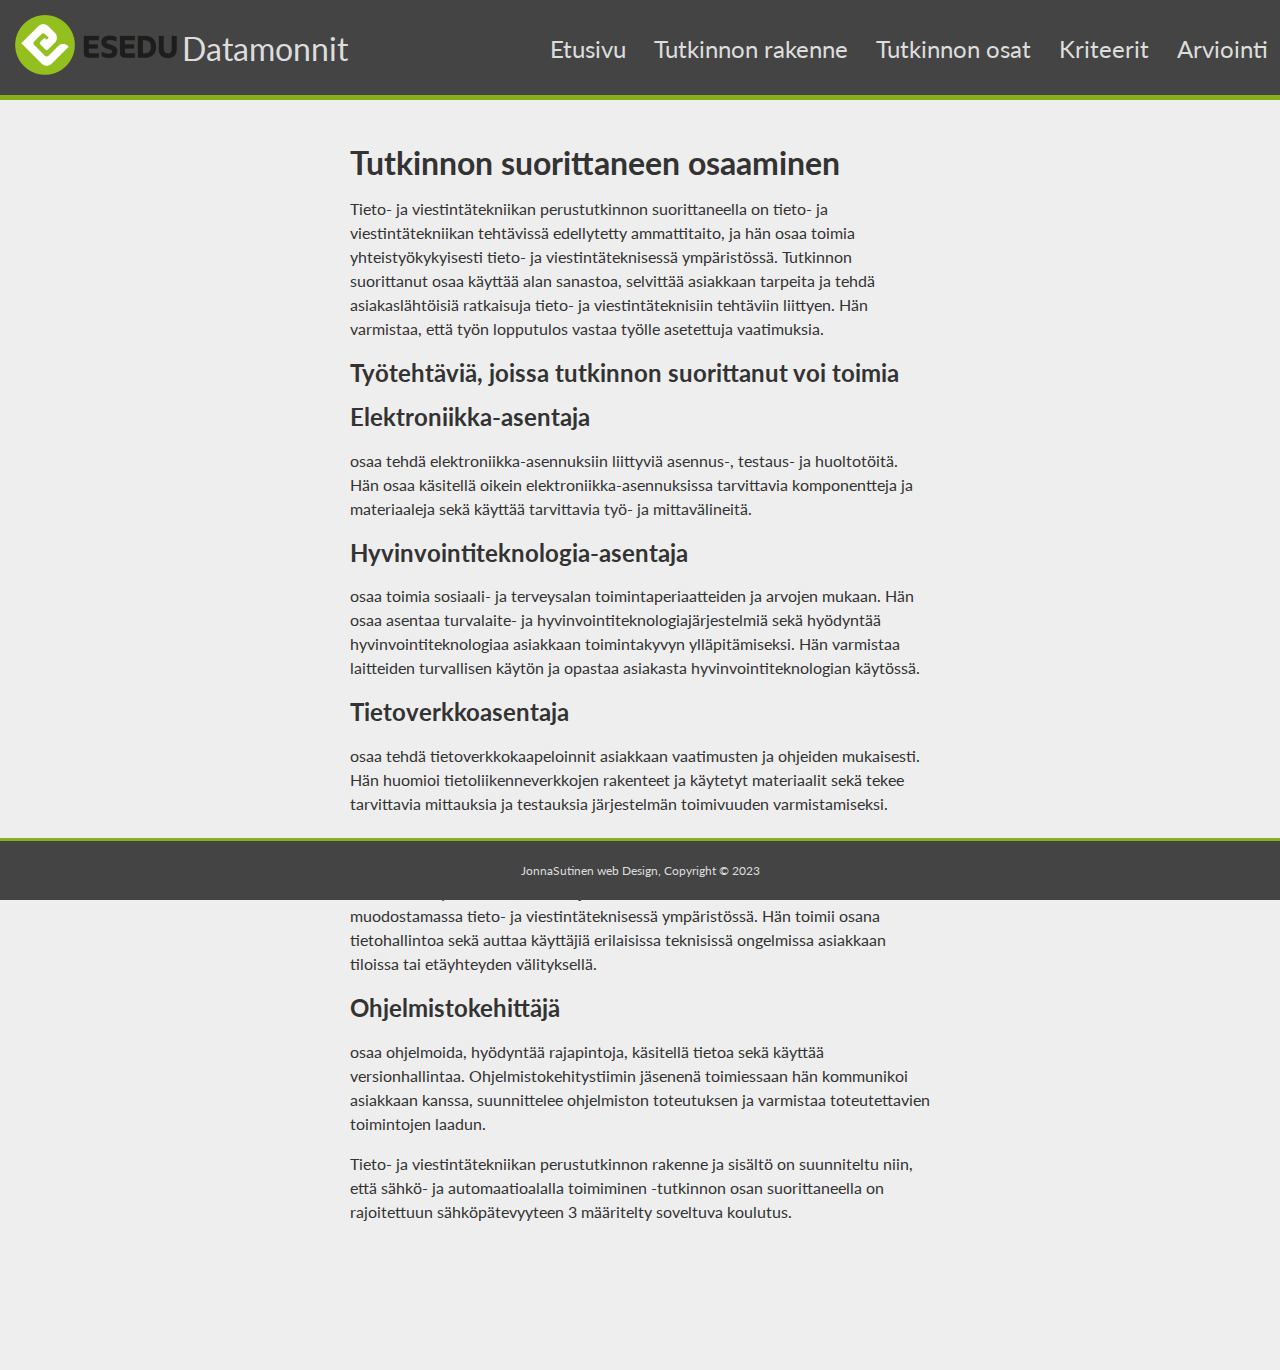
<file: index.html>
<!DOCTYPE html>
<html lang="fi">
<head>
    <meta charset="UTF-8">
    <meta http-equiv="X-UA-Compatible" content="IE=edge">
    <meta name="viewport" content="width=device-width, initial-scale=1.0">
    <title>Responsiiviset sivut</title>
    <link rel="stylesheet" href="./css/styles.css">
    <link rel="stylesheet" href="./css/mobiili.css">
</head>

<body>
    <header>
        <div class="logo">
            <img src="img/esedu_logo-1-300x111.png" alt="Logo">
            <span class="v-center">Datamonnit</span>
            </div>
            <nav class="v-center h-right">
                <a href="#">Etusivu</a>
                <a href="tutkinnon-rakenne.html">Tutkinnon rakenne</a>
                <a href="tutkinnonosat.html">Tutkinnon osat</a>
                <a href="kriteerit.html">Kriteerit</a>
                <a href="arviointi.html">Arviointi</a>
            </nav>
    </header>

    <main>

        <section class="content">

            <h1>Tutkinnon suorittaneen osaaminen</h1>

            <p>Tieto- ja viestintätekniikan perustutkinnon suorittaneella on tieto- ja viestintätekniikan tehtävissä edellytetty ammattitaito, ja hän osaa toimia yhteistyökykyisesti tieto- ja viestintäteknisessä ympäristössä. Tutkinnon suorittanut osaa käyttää alan sanastoa, selvittää asiakkaan tarpeita ja tehdä asiakaslähtöisiä ratkaisuja tieto- ja viestintäteknisiin tehtäviin liittyen. Hän varmistaa, että työn lopputulos vastaa työlle asetettuja vaatimuksia.</p>

            <h2>Työtehtäviä, joissa tutkinnon suorittanut voi toimia</h2>

            <h2>Elektroniikka-asentaja</h2>
            <p>osaa tehdä elektroniikka-asennuksiin liittyviä asennus-, testaus- ja huoltotöitä. Hän osaa käsitellä oikein elektroniikka-asennuksissa tarvittavia komponentteja ja materiaaleja sekä käyttää tarvittavia työ- ja mittavälineitä.</p>

            <h2>Hyvinvointiteknologia-asentaja</h2>
            <p>osaa toimia sosiaali- ja terveysalan toimintaperiaatteiden ja arvojen mukaan. Hän osaa asentaa turvalaite- ja hyvinvointiteknologiajärjestelmiä sekä hyödyntää hyvinvointiteknologiaa asiakkaan toimintakyvyn ylläpitämiseksi. Hän varmistaa laitteiden turvallisen käytön ja opastaa asiakasta hyvinvointiteknologian käytössä.</p>

            <h2>Tietoverkkoasentaja</h2>
            <p>osaa tehdä tietoverkkokaapeloinnit asiakkaan vaatimusten ja ohjeiden mukaisesti. Hän huomioi tietoliikenneverkkojen rakenteet ja käytetyt materiaalit sekä tekee tarvittavia mittauksia ja testauksia järjestelmän toimivuuden varmistamiseksi.</p>

            <h2>IT-tukihenkilö</h2>
            <p>osaa toimia työasemien, verkko- ja lisälaitteiden sekä toimialueiden muodostamassa tieto- ja viestintäteknisessä ympäristössä. Hän toimii osana tietohallintoa sekä auttaa käyttäjiä erilaisissa teknisissä ongelmissa asiakkaan tiloissa tai etäyhteyden välityksellä.</p>

            <h2>Ohjelmistokehittäjä</h2>
            <p>osaa ohjelmoida, hyödyntää rajapintoja, käsitellä tietoa sekä käyttää versionhallintaa. Ohjelmistokehitystiimin jäsenenä toimiessaan hän kommunikoi asiakkaan kanssa, suunnittelee ohjelmiston toteutuksen ja varmistaa toteutettavien toimintojen laadun.</p>
            <p>Tieto- ja viestintätekniikan perustutkinnon rakenne ja sisältö on suunniteltu niin, että sähkö- ja automaatioalalla toimiminen -tutkinnon osan suorittaneella on rajoitettuun sähköpätevyyteen 3 määritelty soveltuva koulutus.</p>

        </section>
    

    </main>
    
    <footer>
        <p>JonnaSutinen web Design, Copyright &copy; 2023</p>
    </footer>

</body>
</html>
</file>
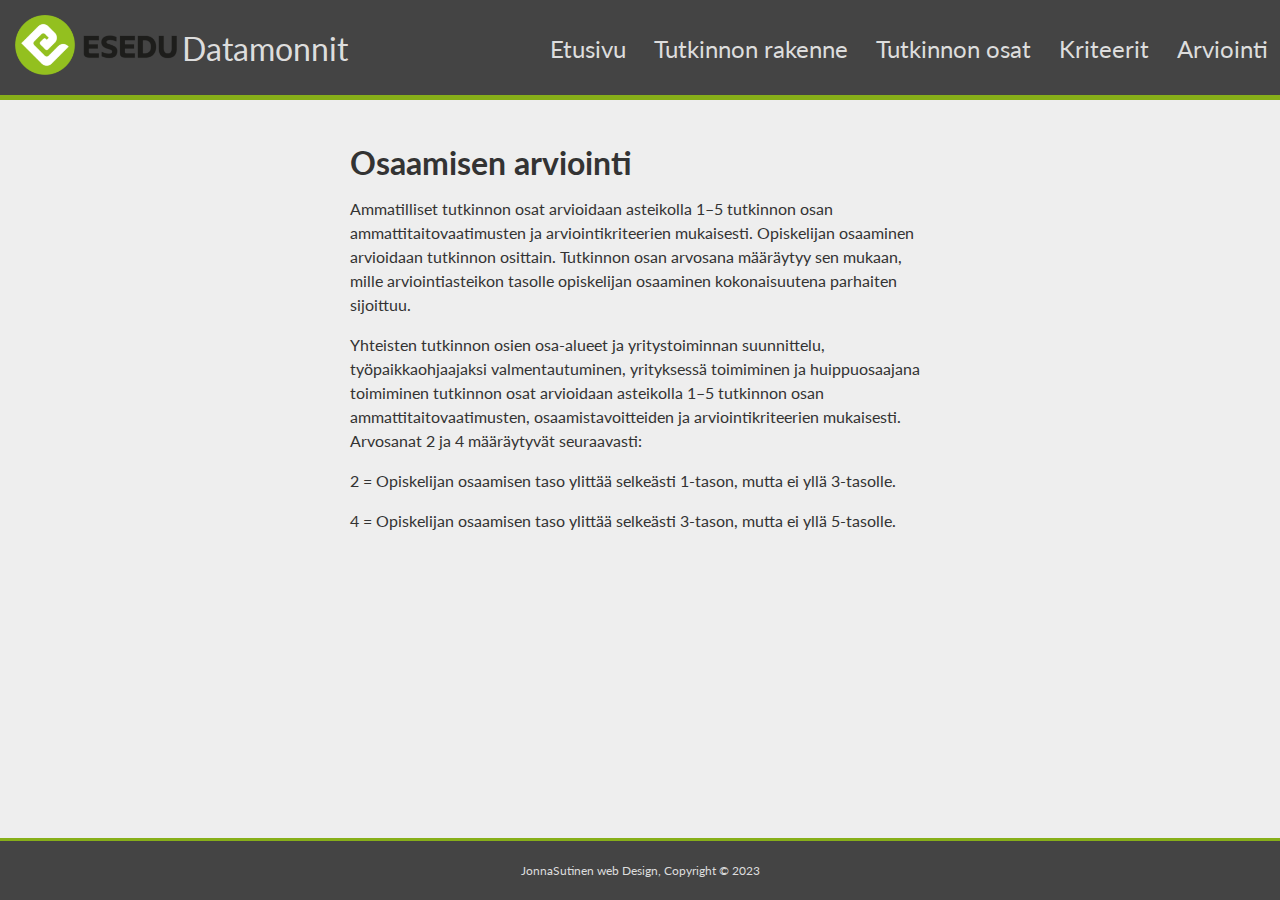
<file: arviointi.html>
<!DOCTYPE html>
<html lang="fi">
<head>
    <meta charset="UTF-8">
    <meta http-equiv="X-UA-Compatible" content="IE=edge">
    <meta name="viewport" content="width=device-width, initial-scale=1.0">
    <title>Responsiiviset sivut</title>
    <link rel="stylesheet" href="css/styles.css">
    <link rel="stylesheet" href="./css/mobiili.css">
</head>
<body>
    <header>
        <div class="logo">
            <img src="img/esedu_logo-1-300x111.png" alt="Logo">
            <span class="v-center">Datamonnit</span>
        </div>
        <nav class="v-center h-right">
                <a href="index.html">Etusivu</a>
                <a href="tutkinnon-rakenne.html">Tutkinnon rakenne</a>
                <a href="tutkinnonosat.html">Tutkinnon osat</a>
                <a href="kriteerit.html">Kriteerit</a>
                <a href="#">Arviointi</a>
            </nav>
    </header>
<main>

    <section class="content">
    <h1>Osaamisen arviointi</h1>

    <p>Ammatilliset tutkinnon osat arvioidaan asteikolla 1–5 tutkinnon osan ammattitaitovaatimusten ja arviointikriteerien mukaisesti. Opiskelijan osaaminen arvioidaan tutkinnon osittain. Tutkinnon osan arvosana määräytyy sen mukaan, mille arviointiasteikon tasolle opiskelijan osaaminen kokonaisuutena parhaiten sijoittuu.</p>
    <p>Yhteisten tutkinnon osien osa-alueet ja yritystoiminnan suunnittelu, työpaikkaohjaajaksi valmentautuminen, yrityksessä toimiminen ja huippuosaajana toimiminen tutkinnon osat arvioidaan asteikolla 1–5 tutkinnon osan ammattitaitovaatimusten, osaamistavoitteiden ja arviointikriteerien mukaisesti. Arvosanat 2 ja 4 määräytyvät seuraavasti:</p>
    <p>2 = Opiskelijan osaamisen taso ylittää selkeästi 1-tason, mutta ei yllä 3-tasolle.</p>
    <p>4 = Opiskelijan osaamisen taso ylittää selkeästi 3-tason, mutta ei yllä 5-tasolle.</p>

</section>
</main>
    <footer>
        <p>JonnaSutinen web Design, Copyright &copy; 2023</p>
    </footer>

</body>
</html>
</file>
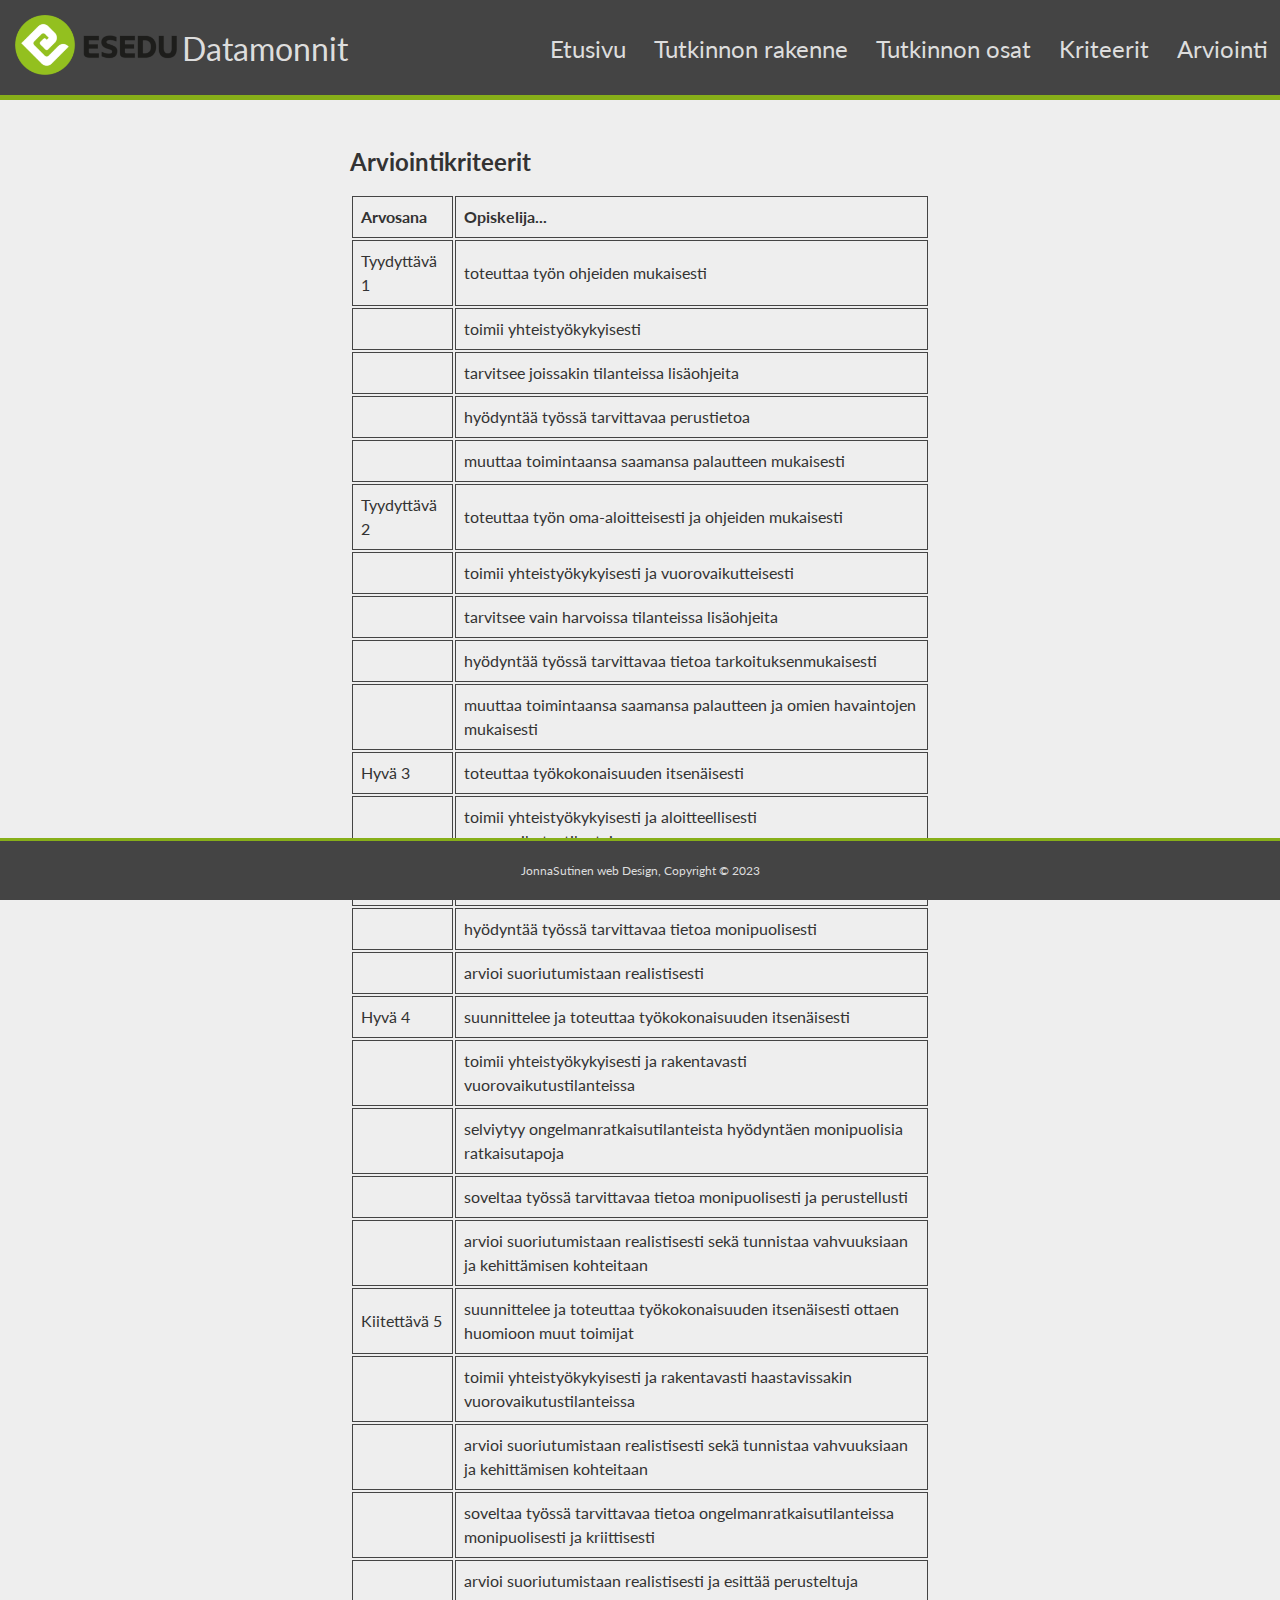
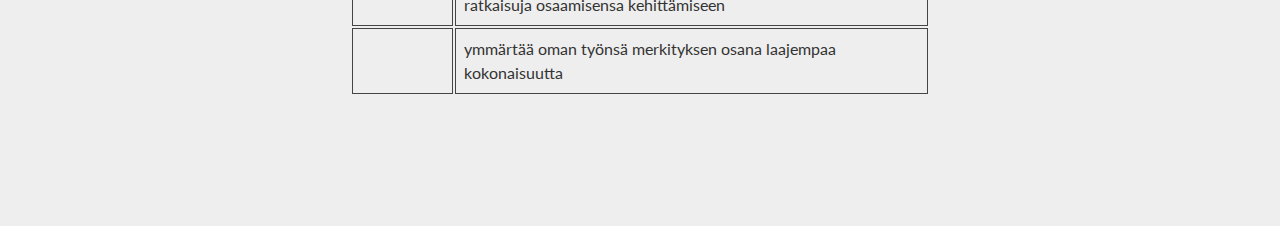
<file: kriteerit.html>
<!DOCTYPE html>
<html lang="fi">
<head>
    <meta charset="UTF-8">
    <meta http-equiv="X-UA-Compatible" content="IE=edge">
    <meta name="viewport" content="width=device-width, initial-scale=1.0">
    <title>Responsiiviset sivut</title>
    <link rel="stylesheet" href="css/styles.css">
    <link rel="stylesheet" href="./css/mobiili.css">
</head>
<body>
    <header>
        <div class="logo">
            <img src="img/esedu_logo-1-300x111.png" alt="Logo">
            <span class="v-center">Datamonnit</span>
            </div>
            <nav class="v-center h-right">
                <a href="index.html">Etusivu</a>
                <a href="tutkinnon-rakenne.html">Tutkinnon rakenne</a>
                <a href="tutkinnonosat.html">Tutkinnon osat</a>
                <a href="#">Kriteerit</a>
                <a href="arviointi.html">Arviointi</a>
            </nav>
    </header>
    <main>
<div class="taulukko">
    <h2>Arviointikriteerit</h2>

    <table>
        <tr>
            <th>Arvosana</th>
            <th>Opiskelija...</th>
        </tr>
        <tr>
            <td>Tyydyttävä 1</td>
            <td>toteuttaa työn ohjeiden mukaisesti</td>
        </tr>
        <tr>
            <td></td>
            <td>toimii yhteistyökykyisesti</td>
        </tr>
        <tr>
            <td></td>
            <td>tarvitsee joissakin tilanteissa lisäohjeita</td>
        </tr>
        <tr>
            <td></td>
            <td>hyödyntää työssä tarvittavaa perustietoa</td>
        </tr>
        <tr>
            <td></td>
            <td>muuttaa toimintaansa saamansa palautteen mukaisesti</td>
        </tr>
        <tr>
            <td>Tyydyttävä 2</td>
            <td>toteuttaa työn oma-aloitteisesti ja ohjeiden mukaisesti</td>
        </tr>
        <tr>
            <td></td>
            <td>toimii yhteistyökykyisesti ja vuorovaikutteisesti</td>
        </tr>
        <tr>
            <td></td>
            <td>tarvitsee vain harvoissa tilanteissa lisäohjeita</td>
        </tr>
        <tr>
            <td></td>
            <td>hyödyntää työssä tarvittavaa tietoa tarkoituksenmukaisesti</td>
        </tr>
        <tr>
            <td></td>
            <td>muuttaa toimintaansa saamansa palautteen ja omien havaintojen mukaisesti</td>
        </tr>
        <tr>
            <td>Hyvä 3</td>
            <td>toteuttaa työkokonaisuuden itsenäisesti</td>
        </tr>
        <tr>
            <td></td>
            <td>toimii yhteistyökykyisesti ja aloitteellisesti vuorovaikutustilanteissa</td>
        </tr>
        <tr>
            <td></td>
            <td>selviytyy tavanomaisista ongelmanratkaisutilanteista</td>
        </tr>
        <tr>
            <td></td>
            <td>hyödyntää työssä tarvittavaa tietoa monipuolisesti</td>
        </tr>
        <tr>
            <td></td>
            <td>arvioi suoriutumistaan realistisesti</td>
        </tr>
        <tr>
            <td>Hyvä 4</td>
            <td>suunnittelee ja toteuttaa työkokonaisuuden itsenäisesti</td>
        </tr>
        <tr>
            <td></td>
            <td>toimii yhteistyökykyisesti ja rakentavasti vuorovaikutustilanteissa</td>
        </tr>
        <tr>
            <td></td>
            <td>selviytyy ongelmanratkaisutilanteista hyödyntäen monipuolisia ratkaisutapoja</td>
        </tr>
        <tr>
            <td></td>
            <td>soveltaa työssä tarvittavaa tietoa monipuolisesti ja perustellusti</td>
        </tr>
        <tr>
            <td></td>
            <td>arvioi suoriutumistaan realistisesti sekä tunnistaa vahvuuksiaan ja kehittämisen kohteitaan</td>
        </tr>
        <tr>
            <td>Kiitettävä 5</td>
            <td>suunnittelee ja toteuttaa työkokonaisuuden itsenäisesti ottaen huomioon muut toimijat</td>
        </tr>
        <tr>
            <td></td>
            <td>toimii yhteistyökykyisesti ja rakentavasti haastavissakin vuorovaikutustilanteissa</td>
        </tr>
        <tr>
            <td></td>
            <td>arvioi suoriutumistaan realistisesti sekä tunnistaa vahvuuksiaan ja kehittämisen kohteitaan</td>
        </tr>
        <tr>
            <td></td>
            <td>soveltaa työssä tarvittavaa tietoa ongelmanratkaisutilanteissa monipuolisesti ja kriittisesti</td>
        </tr>
        <tr>
            <td></td>
            <td>arvioi suoriutumistaan realistisesti ja esittää perusteltuja ratkaisuja osaamisensa kehittämiseen</td>
        </tr>
        <tr>
            <td></td>
            <td>ymmärtää oman työnsä merkityksen osana laajempaa kokonaisuutta</td>
        </tr>



    </table>
</div>
</main>
<footer>
    <p>JonnaSutinen web Design, Copyright &copy; 2023</p>
</footer>

</body>
</html>
</file>
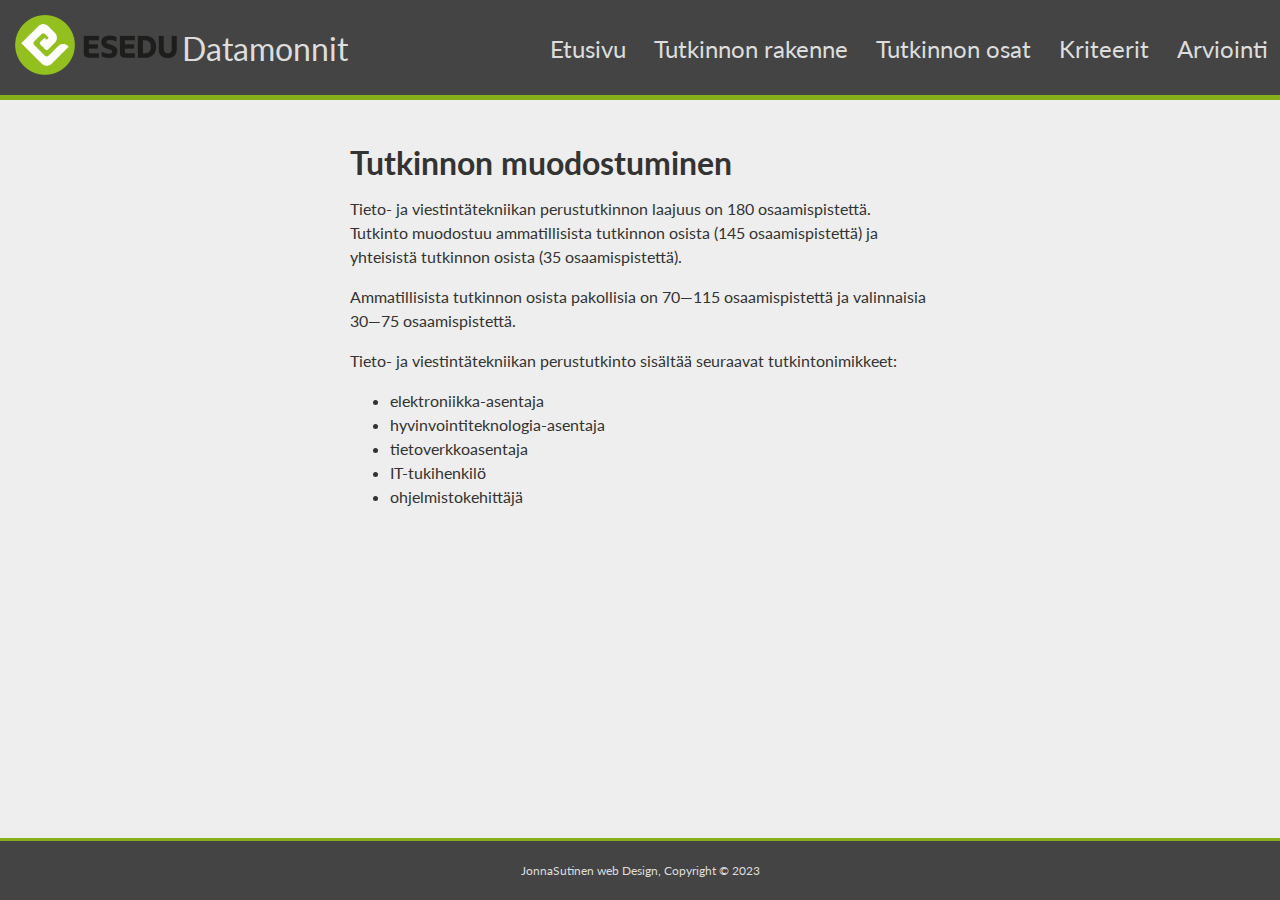
<file: tutkinnon-rakenne.html>
<!DOCTYPE html>
<html lang="fi">
<head>
    <meta charset="UTF-8">
    <meta http-equiv="X-UA-Compatible" content="IE=edge">
    <meta name="viewport" content="width=device-width, initial-scale=1.0">
    <title>Responsiiviset sivut</title>
    <link rel="stylesheet" href="css/styles.css">
    <link rel="stylesheet" href="./css/mobiili.css">
</head>
<body>
    <header>
        <div class="logo">
            <img src="img/esedu_logo-1-300x111.png" alt="Logo">
            <span class="v-center">Datamonnit</span>
            </div>
            <nav class="v-center h-right">
                <a href="index.html">Etusivu</a>
                <a href="#">Tutkinnon rakenne</a>
                <a href="tutkinnonosat.html">Tutkinnon osat</a>
                <a href="kriteerit.html">Kriteerit</a>
                <a href="arviointi.html">Arviointi</a>
            </nav>
    </header>

    <main>

        <section class="content">

    <h1>Tutkinnon muodostuminen</h1>
    <p>Tieto- ja viestintätekniikan perustutkinnon laajuus on 180 osaamispistettä. Tutkinto muodostuu ammatillisista tutkinnon osista (145 osaamispistettä) ja yhteisistä tutkinnon osista (35 osaamispistettä).</p>
    <p>Ammatillisista tutkinnon osista pakollisia on 70—115 osaamispistettä ja valinnaisia 30—75 osaamispistettä. </p>
    <p>Tieto- ja viestintätekniikan perustutkinto sisältää seuraavat tutkintonimikkeet:</p>

    <ul>
        <li>elektroniikka-asentaja</li>
        <li>hyvinvointiteknologia-asentaja</li>
        <li>tietoverkkoasentaja</li>
        <li>IT-tukihenkilö</li>
        <li>ohjelmistokehittäjä</li>
    </ul>

</section>
</main>

    <footer>
        <p>JonnaSutinen web Design, Copyright &copy; 2023</p>
    </footer>

</body>
</html>
</file>
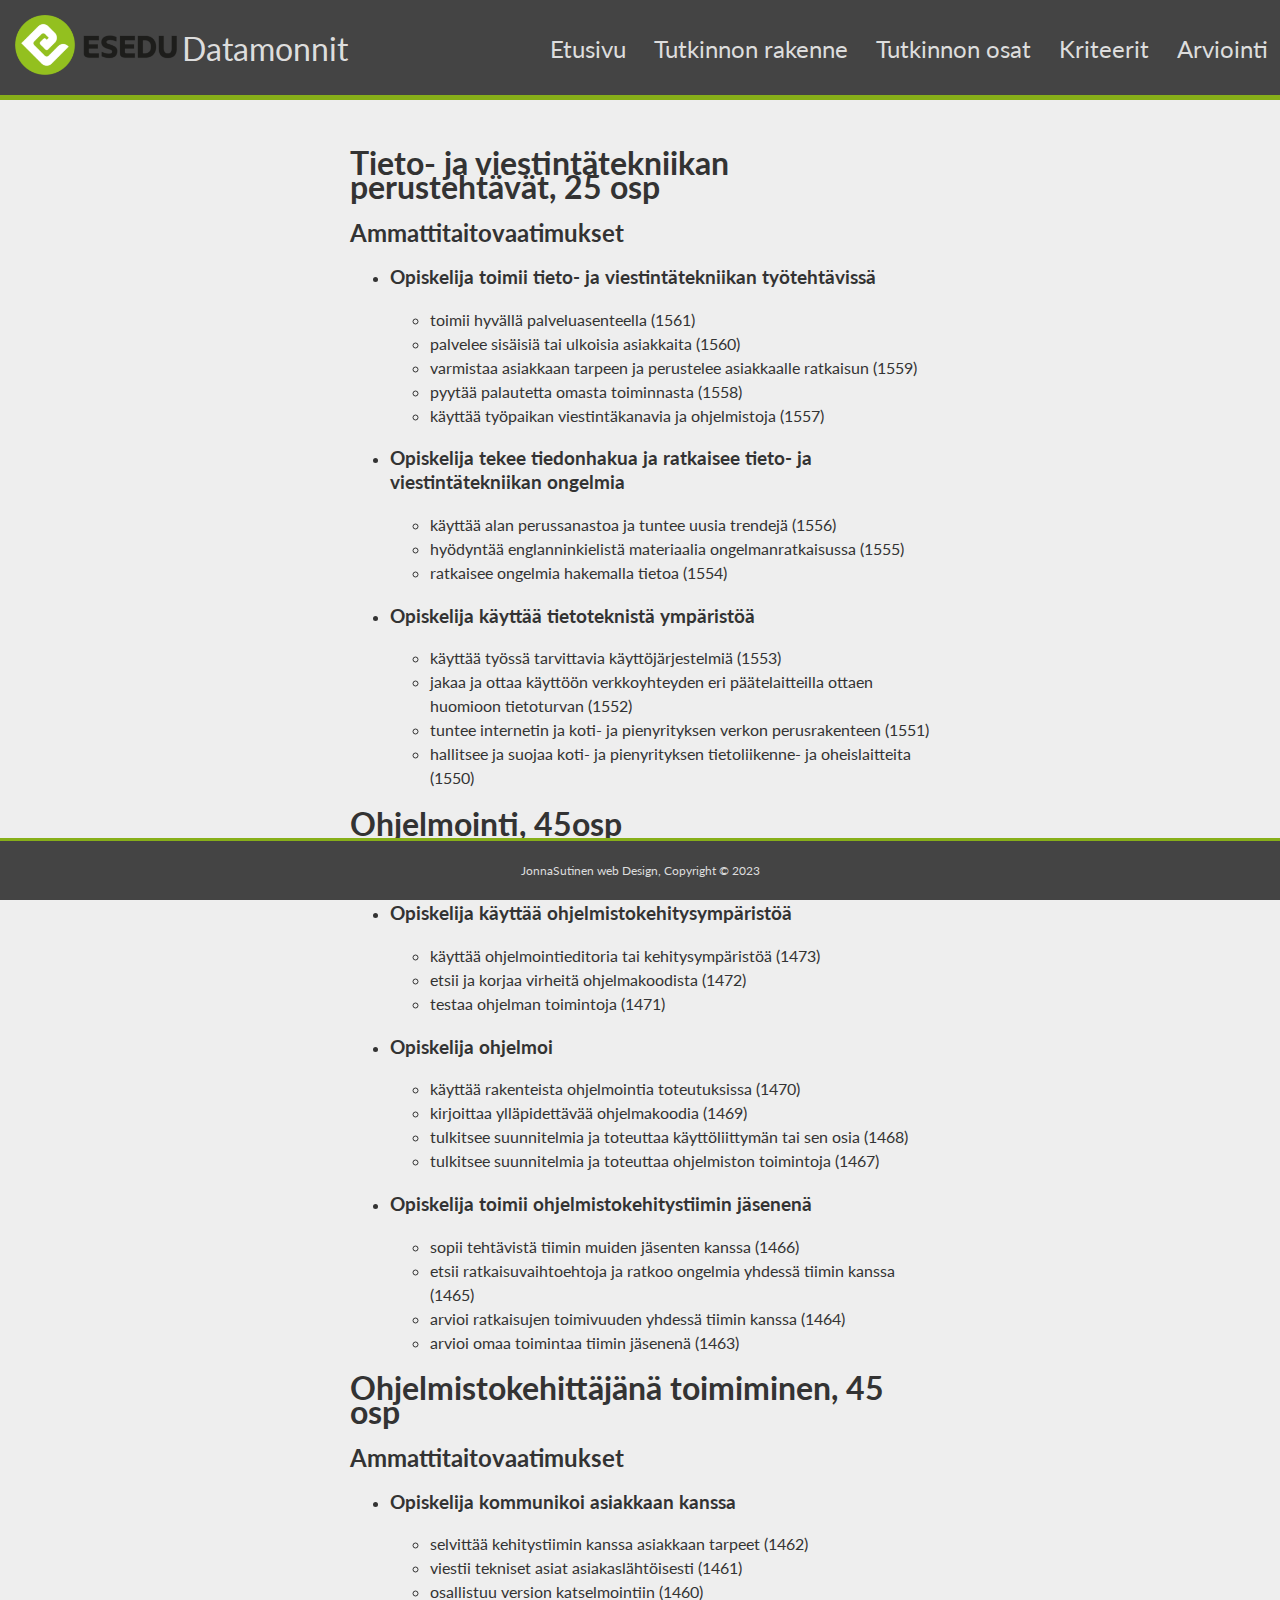
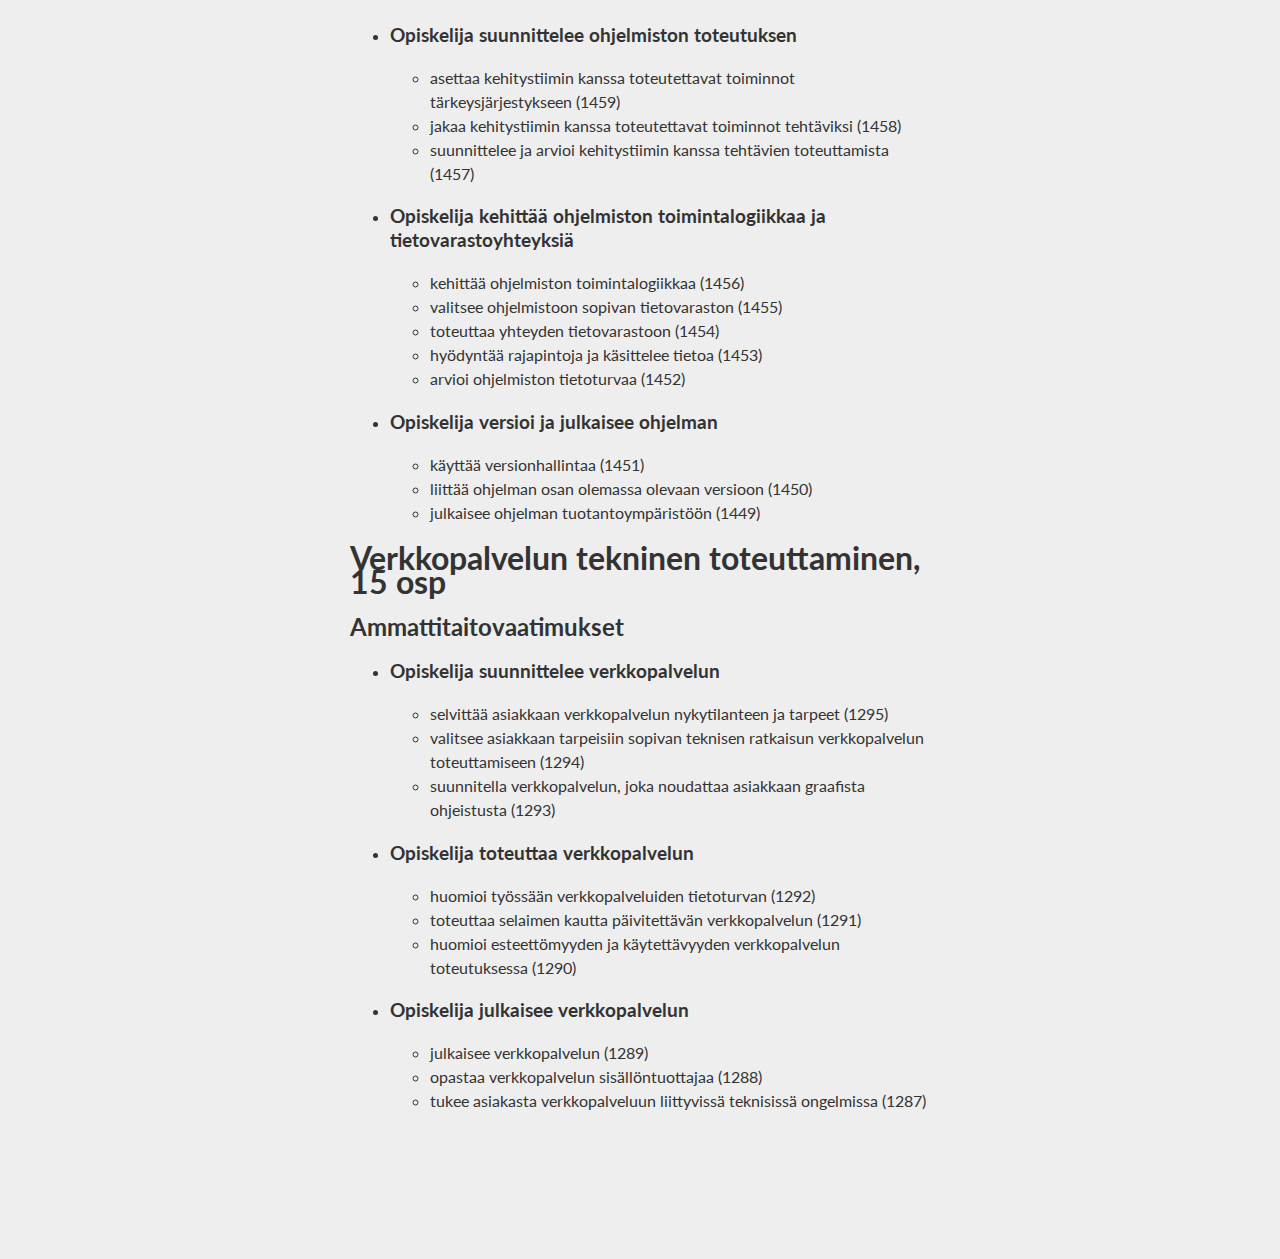
<file: tutkinnonosat.html>
<!DOCTYPE html>
<html lang="fi">
<head>
    <meta charset="UTF-8">
    <meta http-equiv="X-UA-Compatible" content="IE=edge">
    <meta name="viewport" content="width=device-width, initial-scale=1.0">
    <title>Responsiiviset sivut</title>
    <link rel="stylesheet" href="css/styles.css">
    <link rel="stylesheet" href="./css/mobiili.css">
</head>
<body>
    <header>
        <div class="logo">
            <img src="img/esedu_logo-1-300x111.png" alt="Logo">
            <span class="v-center">Datamonnit</span>
            </div>
            <nav class="v-center h-right">
                <a href="index.html">Etusivu</a>
                <a href="tutkinnon-rakenne.html">Tutkinnon rakenne</a>
                <a href="#">Tutkinnon osat</a>
                <a href="kriteerit.html">Kriteerit</a>
                <a href="arviointi.html">Arviointi</a>
            </nav>
    </header>
<main>

    <section class="content">
        
    <div class="Luettelo">

    <h1>Tieto- ja viestintätekniikan perustehtävät, 25 osp</h1>
    <h2>Ammattitaitovaatimukset</h2>
    
        <ul>
            <li>
                <h3>Opiskelija toimii tieto- ja viestintätekniikan työtehtävissä</h3>
                <ul>
                    <li>toimii hyvällä palveluasenteella (1561)</li>
                    <li>palvelee sisäisiä tai ulkoisia asiakkaita (1560)</li>
                    <li>varmistaa asiakkaan tarpeen ja perustelee asiakkaalle ratkaisun (1559)</li>
                    <li>pyytää palautetta omasta toiminnasta (1558)</li>
                    <li>käyttää työpaikan viestintäkanavia ja ohjelmistoja (1557)</li>  
                </ul>
            </li>
        </ul>

        <ul>
            <li>
                <h3>Opiskelija tekee tiedonhakua ja ratkaisee tieto- ja viestintätekniikan ongelmia</h3>
                 <ul>
                    <li>käyttää alan perussanastoa ja tuntee uusia trendejä (1556)</li>
                    <li>hyödyntää englanninkielistä materiaalia ongelmanratkaisussa (1555)</li>
                    <li>ratkaisee ongelmia hakemalla tietoa (1554)</li>
                 </ul>
                </li>
            </ul>
            <ul>
                <li>
                    <h3>Opiskelija käyttää tietoteknistä ympäristöä</h3>
                    <ul>
                        <li>käyttää työssä tarvittavia käyttöjärjestelmiä (1553)</li>
                        <li>jakaa ja ottaa käyttöön verkkoyhteyden eri päätelaitteilla ottaen huomioon tietoturvan (1552)</li>
                        <li>tuntee internetin ja koti- ja pienyrityksen verkon perusrakenteen (1551)</li>
                        <li>hallitsee ja suojaa koti- ja pienyrityksen tietoliikenne- ja oheislaitteita (1550)</li>
                    </ul>
                </li>
            </ul>
            
            <h1>Ohjelmointi, 45osp</h1>
            <h2>Ammattitaitovaatimukset</h2>

            <ul>
                <li>
                    <h3>Opiskelija käyttää ohjelmistokehitysympäristöä</h3>
                    <ul>
                        <li>käyttää ohjelmointieditoria tai kehitysympäristöä (1473)</li>
                        <li>etsii ja korjaa virheitä ohjelmakoodista (1472)</li>
                        <li>testaa ohjelman toimintoja (1471)</li>
                    </ul>
                </li>
            </ul>

            <ul>
                <li>
                    <h3>Opiskelija ohjelmoi</h3>
                    <ul>
                        <li>käyttää rakenteista ohjelmointia toteutuksissa (1470)</li>
                        <li>kirjoittaa ylläpidettävää ohjelmakoodia (1469)</li>
                        <li>tulkitsee suunnitelmia ja toteuttaa käyttöliittymän tai sen osia (1468)</li>
                        <li>tulkitsee suunnitelmia ja toteuttaa ohjelmiston toimintoja (1467)</li>
                    </ul>
                </li>
            </ul>

            <ul>
                <li>
                    <h3>Opiskelija toimii ohjelmistokehitystiimin jäsenenä</h3>
                    <ul>
                        <li>sopii tehtävistä tiimin muiden jäsenten kanssa (1466)</li>
                        <li>etsii ratkaisuvaihtoehtoja ja ratkoo ongelmia yhdessä tiimin kanssa (1465)</li>
                        <li>arvioi ratkaisujen toimivuuden yhdessä tiimin kanssa (1464)</li>
                        <li>arvioi omaa toimintaa tiimin jäsenenä (1463)</li>
                    </ul>
                </li>
            </ul>

            <h1>Ohjelmistokehittäjänä toimiminen, 45 osp</h1>
            <h2>Ammattitaitovaatimukset</h2>

            <ul>
                <li>
                    <h3>Opiskelija kommunikoi asiakkaan kanssa</h3>
                    <ul>
                        <li>selvittää kehitystiimin kanssa asiakkaan tarpeet (1462)</li>
                        <li>viestii tekniset asiat asiakaslähtöisesti (1461)</li>
                        <li>osallistuu version katselmointiin (1460)</li>
                    </ul>
                </li>
            </ul>

            <ul>
                <li>
                    <h3>Opiskelija suunnittelee ohjelmiston toteutuksen</h3>
                    <ul>
                        <li>asettaa kehitystiimin kanssa toteutettavat toiminnot tärkeysjärjestykseen (1459)</li>
                        <li>jakaa kehitystiimin kanssa toteutettavat toiminnot tehtäviksi (1458)</li>
                        <li>suunnittelee ja arvioi kehitystiimin kanssa tehtävien toteuttamista (1457)</li>
                    </ul>
                </li>
            </ul>

            <ul>
                <li>
                    <h3>Opiskelija kehittää ohjelmiston toimintalogiikkaa ja tietovarastoyhteyksiä</h3>
                    <ul>
                        <li>kehittää ohjelmiston toimintalogiikkaa (1456)</li>
                        <li>valitsee ohjelmistoon sopivan tietovaraston (1455)</li>
                        <li>toteuttaa yhteyden tietovarastoon (1454)</li>
                        <li>hyödyntää rajapintoja ja käsittelee tietoa (1453)</li>
                        <li>arvioi ohjelmiston tietoturvaa (1452)</li>
                    </ul>
                </li>
            </ul>
            
            <ul>
                <li>
                    <h3>Opiskelija versioi ja julkaisee ohjelman</h3>
                    <ul>
                        <li>käyttää versionhallintaa (1451)</li>
                        <li>liittää ohjelman osan olemassa olevaan versioon (1450)</li>
                        <li>julkaisee ohjelman tuotantoympäristöön (1449)</li>
                    </ul>
                </li>
            </ul>

            <h1>Verkkopalvelun tekninen toteuttaminen, 15 osp</h1>
            <h2>Ammattitaitovaatimukset</h2>

            <ul>
                <li>
                    <h3>Opiskelija suunnittelee verkkopalvelun</h3>
                    <ul>
                        <li>selvittää asiakkaan verkkopalvelun nykytilanteen ja tarpeet (1295)</li>
                        <li>valitsee asiakkaan tarpeisiin sopivan teknisen ratkaisun verkkopalvelun toteuttamiseen (1294)</li>
                        <li>suunnitella verkkopalvelun, joka noudattaa asiakkaan graafista ohjeistusta (1293)</li>
                    </ul>
                </li>
            </ul>

            <ul>
                <li>
                    <h3>Opiskelija toteuttaa verkkopalvelun</h3>
                    <ul>
                        <li>huomioi työssään verkkopalveluiden tietoturvan (1292)</li>
                        <li>toteuttaa selaimen kautta päivitettävän verkkopalvelun (1291)</li>
                        <li>huomioi esteettömyyden ja käytettävyyden verkkopalvelun toteutuksessa (1290)</li>
                    </ul>
                </li>
            </ul>

            <ul>
                <li>
                    <h3>Opiskelija julkaisee verkkopalvelun</h3>
                    <ul>
                        <li>julkaisee verkkopalvelun (1289)</li>
                        <li>opastaa verkkopalvelun sisällöntuottajaa (1288)</li>
                        <li>tukee asiakasta verkkopalveluun liittyvissä teknisissä ongelmissa (1287)</li>
                    </ul>
                </li>
            </ul>
    </div>
</section>
</main>
    <footer>
        <p>JonnaSutinen web Design, Copyright &copy; 2023</p>
    </footer>
    
</body>
</html>
</file>
<file: css/styles.css>
@import url('https://fonts.googleapis.com/css2?family=Lato&display=swap');



:root {
  --teksti: #333333;
  --tausta: #eeeeee;
  --dark: #444444;
  --highlight: #87af19;
  --tekstivaal: #dddddd;
}

* {
  box-sizing: border-box;
}

p {
  display: block;
  margin-block-start: 1em;
  margin-block-end: 1em;
  margin-inline-start: 0px;
  margin-inline-end: 0px;
}

.v-center {
  position: absolute;
  transform: translateY(-50%);
  top: 50%;
}

.h-right {
  position: absolute;
  right: 0;
}

body {
  margin: 0;
  padding: 0;
  font-family: 'Lato', sans-serif;
  background-color: var(--tausta);
  color: var(--teksti);
}

header {
  background-color: var(--dark);
  color: var(--tekstivaal);
  padding: 10px;
  height: 100px;
  position: fixed;
  width: 100%;
  top: 0;
  border-bottom: var(--highlight) solid 5px;
}

header .logo {
  float: left;
  font-size: 2em;


}

header .logo img {
  height: 70px;
  padding: 5px;
  display: block;
  float: left;
}


header nav a {
  display: inline-block;
  font-size: 1.5em;
  color: var(--tekstivaal);
  text-decoration: none;
  padding: 20px 0.5em;
}

header nav a:hover {
  color: var(--teksti);
  background-color: var(--highlight);
}

ul {
  text-align: left;
}

/* main */
main {
  font-size: 1.0em;
  line-height: 1.5em;
  
  text-align: left;
  padding-left: 350px;
  padding-right: 350px;
  padding-top: 130px;
  padding-bottom: 130px;

  
  }

  

/* section */

.section{
  max-width: 1100px;
  width: 70%;
  margin: 20px auto;
}



/* taulukko */

.taulukko {
  margin: 0;
  padding: 0;
  border-collapse: collapse;
  width: 100%;
  
}
.taulukko td, th {
  border: 1px solid var(--dark);
  text-align: left;
  padding: 8px;
}

/* taulukko loppuu */

/* footer */
footer {
  background-color: var(--dark);
  color: var(--tekstivaal);
  padding: 10px;
  text-align: center;
  font-size: 12px;
  border-top: var(--highlight) 3px solid;
  position: fixed;
  left: 0;
  bottom: 0;
  width: 100%;
  
}
</file>
<file: css/mobiili.css>
@media only screen and (max-width: 800px) {


    header, 
    header > div.logo,
    header > nav,
    header nav a,
    main {
        display: block;
        float: none;
        height: auto;
        width: 100%;
        text-align: center;
        clear: both;
        padding: 5px;
    }

    header nav a { 
        padding: 5px;

    }

    .v-center, .h-right {
        display: block;
        position: relative;
        transform: none;
    }
    
    .taulukko {
        padding-top: 300px;
        padding-bottom: 100px;
    }
    .content {
        padding-top: 300px;
        padding-bottom: 100px;
    }
    
}
</file>
